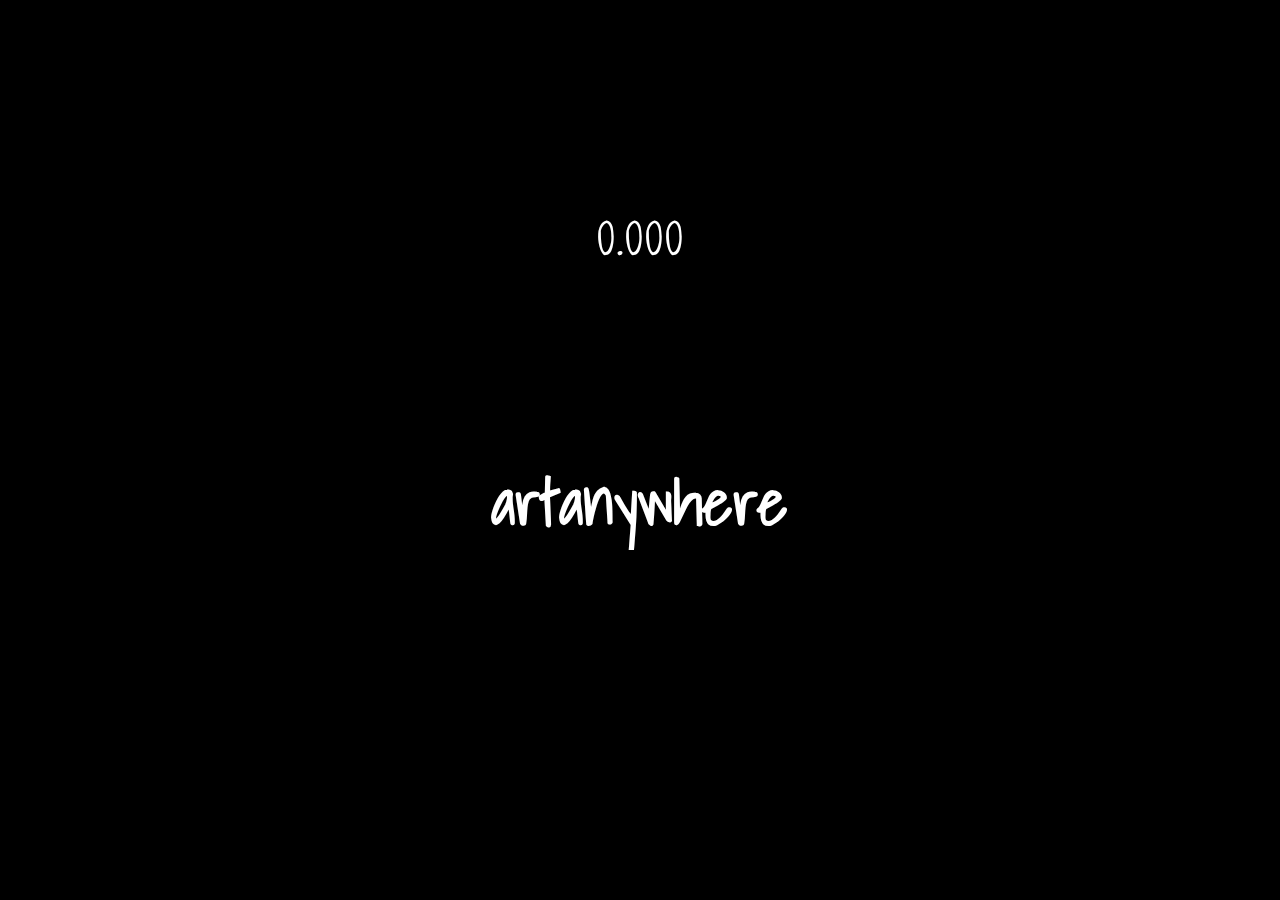
<file: sample(typeing)/index.html>
<!DOCTYPE html>
<html>
    <head>
        <meta charset="utf-8">
        <meta http-equiv="X-UA-Compatible" content="IE=edge">
        <meta name="viewport" content="width=device-width,initial-scale=1">
        <link rel="stylesheet" href="style.css">
        <link href='http://fonts.googleapis.com/css?family=Shadows+Into+Light' rel='stylesheet' type='text/css'>
    </head>
    <body>
        <div class="timer">0.000</div>
        <div class="container"></div>
        <script src="app.js"></script>
    </body>
</html>
</file>
<file: sample(typeing)/style.css>
* {
    margin: 0px;
    padding: 0px;
    box-sizing: border-box;
}

body {
    background: #000;
    font-family: 'Shadows Into Light', cursive;
}

.container {
    position: absolute;
    width: 100%;
    text-align: center;
    top: 50%;
}

.type {
    color: #fff;
    font-weight: bold;
    font-size: 64px;
    /* 追記 ココカラ */
    /* for firefox */
    display: inline-block;
    min-width: 20px;
    /* 追記 ココマデ */
}

.type.ng {
    color: #ff2789;
}

.type.ok {
    color: #2789ff;
    -webkit-animation: pyon 1s;
    animation: pyon 1s; /* 追記 */
}

/* 修正 ココカラ */
@-webkit-keyframes pyon {
  0% {
      -webkit-transform: translateY(0);
      transform: translateY(0);
  }
  50% {
      -webkit-transform: translateY(-30px);
      transform: translateY(-30px);
  }
  100% {
      -webkit-transform: translateY(0);
      transform: translateY(0);
  }
}

@keyframes pyon {
  0% {
      transform: translateY(0);
  }
  50% {
      transform: translateY(-30px);
  }
  100% {
      transform: translateY(0);
  }
}
/* 修正 ココマデ */

.timer {
    color: #fff;
    font-size: 64px;
    text-align: center;
    position: absolute;
    width: 100%;
    top: 20%;
}
</file>
